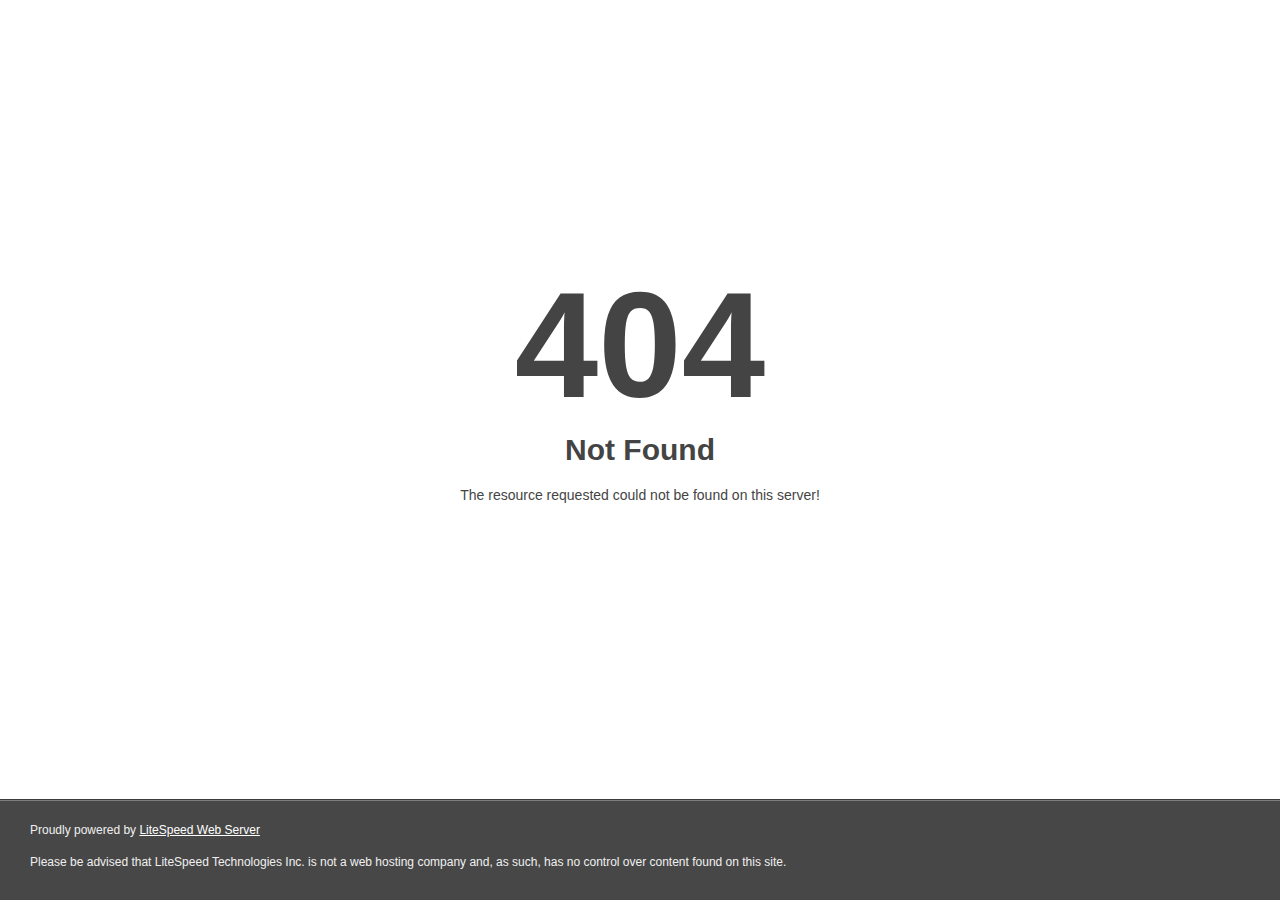
<file: kozyap/static/âhttps_/www.kozyap.com.tr/â/index.html>
<!DOCTYPE html>
<html style="height:100%">
<head>
<meta name="viewport" content="width=device-width, initial-scale=1, shrink-to-fit=no" />
<title> 404 Not Found
</title></head>
<body style="color: #444; margin:0;font: normal 14px/20px Arial, Helvetica, sans-serif; height:100%; background-color: #fff;">
<div style="height:auto; min-height:100%; ">     <div style="text-align: center; width:800px; margin-left: -400px; position:absolute; top: 30%; left:50%;">
        <h1 style="margin:0; font-size:150px; line-height:150px; font-weight:bold;">404</h1>
<h2 style="margin-top:20px;font-size: 30px;">Not Found
</h2>
<p>The resource requested could not be found on this server!</p>
</div></div><div style="color:#f0f0f0; font-size:12px;margin:auto;padding:0px 30px 0px 30px;position:relative;clear:both;height:100px;margin-top:-101px;background-color:#474747;border-top: 1px solid rgba(0,0,0,0.15);box-shadow: 0 1px 0 rgba(255, 255, 255, 0.3) inset;">
<br>Proudly powered by  <a style="color:#fff;" href="http://www.litespeedtech.com/error-page">LiteSpeed Web Server</a><p>Please be advised that LiteSpeed Technologies Inc. is not a web hosting company and, as such, has no control over content found on this site.</p></div></body></html>
</file>
